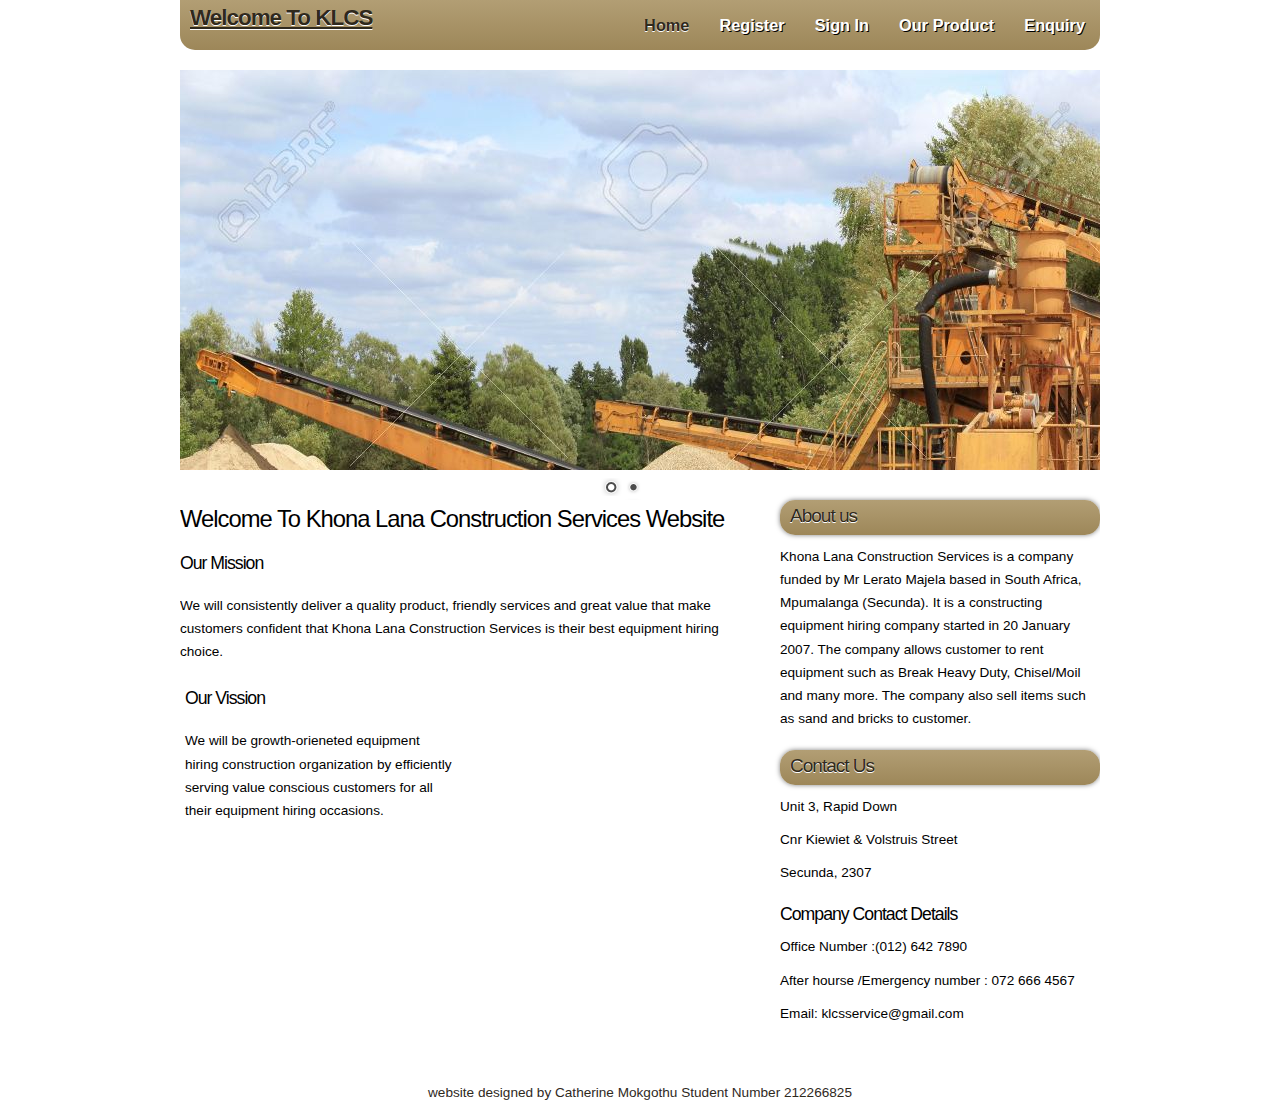
<file: web/index.html>
<!DOCTYPE html PUBLIC "-//W3C//DTD XHTML 1.1//EN" "http://www.w3.org/TR/xhtml11/DTD/xhtml11.dtd">
<html xmlns="http://www.w3.org/1999/xhtml" xml:lang="en">

<head>
  <title>Home page</title>
  <meta name="description" content="catherine website" />
  <meta name="keywords" content="enter your keywords here" />
  <meta http-equiv="content-type" content="text/html; charset=utf-8" />
  <link rel="stylesheet" type="text/css" href="css/style.css" />
  <script type="text/javascript" src="js/jquery.min.js"></script>
  <script type="text/javascript" src="js/jquery.easing.min.js"></script>
  <script type="text/javascript" src="js/jquery.nivo.slider.pack.js"></script>
  <script type="text/javascript">
    $(window).load(function() {
        $('#slider').nivoSlider();
    });
  </script> 
</head>

<body>
  <div id="main">
	<div id="menubar">
	  <div id="welcome">
	    <h2><a href="#">Welcome To KLCS</a></h2>
	  </div><!--close welcome-->
      <div id="menu_items">
	 
	<nav>
	    <ul id="menu">
			<li class="current"><a href="index.html">Home</a></li>
			<li><a href="register.html">Register</a></li>
			<li><a href="login.html">Sign In</a></li>
			<li><a href="viewProduct.html">Our Product</a></li>
			<li><a href="enquiry.html">Enquiry</a></li>
        </ul>
		</nav>
      </div><!--close menu-->
    </div><!--close menubar-->	
    
	<div id="site_content">		

	  <div id="banner_image">
	    <div id="slider-wrapper">        
          <div id="slider" class="nivoSlider">
            <img src="images/home_1.jpg" width="920" height="400" alt="" />
            <img src="images/home_2.jpg" width="920" height="400" alt="" />
		  </div><!--close slider-->
		</div><!--close slider_wrapper-->
	  </div><!--close banner_image-->	

	  <div class="sidebar_container">       
		<div class="sidebar">
          <div class="sidebar_item">
            <h2>About us</h2>
            <p>Khona Lana Construction Services is a company funded by Mr Lerato Majela based in South Africa, Mpumalanga (Secunda).
			   It is a constructing equipment hiring company started in 20 January 2007. The company allows customer to rent equipment such as Break Heavy Duty, Chisel/Moil and many more.
			   The company also sell items such as sand and bricks to customer.
			
			</p>
          </div><!--close sidebar_item--> 
        </div><!--close sidebar-->  
   		
		<div class="sidebar">
          <div class="sidebar_item">
            <h2>Contact Us</h2>
            <p>Unit 3, Rapid Down</p>
			<p>Cnr Kiewiet & Volstruis Street</p>
			<p>Secunda, 2307</p>   
		  </div><!--close sidebar_item--> 
        </div><!--close sidebar-->
		<div class="sidebar">
          <div class="sidebar_item">
            <h3>Company Contact Details</h3>
            <p>Office Number :(012) 642 7890</p> 
			<p>After hourse /Emergency number : 072 666 4567</p>
			<p>Email: klcsservice@gmail.com</p> 
			 
		  </div><!--close sidebar_item--> 
        </div><!--close sidebar-->  		
      </div><!--close sidebar_container-->		  
	 
	  <div id="content">
        <div class="content_item">
		  <h1>Welcome To Khona Lana Construction Services Website</h1> 
		  <p><h3>Our Mission</h3> </p>
	      <p>We will consistently deliver a quality product, friendly services and great value that make customers confident that Khona Lana Construction Services is their best equipment hiring choice.</p>	  
		  
		  <div class="content_container">
			<p><h3>Our Vission</h3> </p>
		    <p>We will be growth-orieneted equipment hiring construction organization by efficiently serving value conscious customers for all their equipment hiring occasions.</p>
		  </div><!--close content_container-->
		  		  
		</div><!--close content_item-->
      </div><!--close content-->   
	
	  
        
	</div><!--close site_content--> 
  
  </div><!--close main-->
  
  <div id="footer">
		website designed by Catherine Mokgothu Student Number 212266825
  </div><!--close footer-->  
  
</body>
</html>
</file>
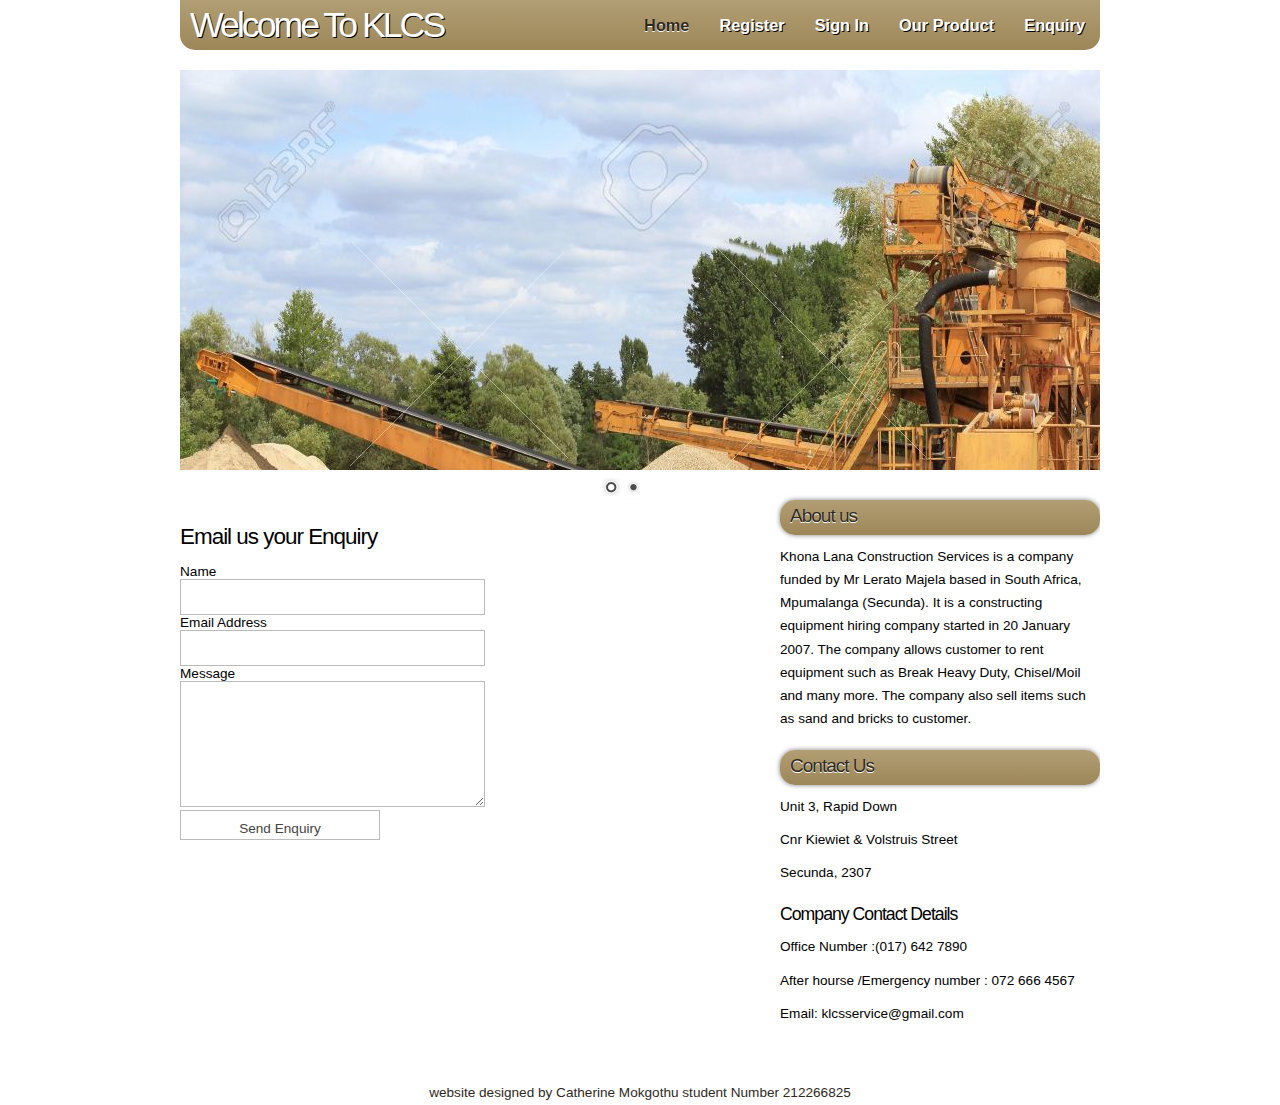
<file: web/enquiry.html>
<!DOCTYPE html PUBLIC "-//W3C//DTD XHTML 1.1//EN" "http://www.w3.org/TR/xhtml11/DTD/xhtml11.dtd">
<html xmlns="http://www.w3.org/1999/xhtml" xml:lang="en">

<head>
  <title>Enquiry page</title>
  <meta name="description" content="catherine website" />
  <meta name="keywords" content="enter your keywords here" />
  <meta http-equiv="content-type" content="text/html; charset=utf-8" />
  <link rel="stylesheet" type="text/css" href="css/style.css" />
  <script type="text/javascript" src="js/jquery.min.js"></script>
  <script type="text/javascript" src="js/jquery.easing.min.js"></script>
  <script type="text/javascript" src="js/jquery.nivo.slider.pack.js"></script>
  <script type="text/javascript">
    $(window).load(function() {
        $('#slider').nivoSlider();
    });
  </script> 
</head>

<body>
  <div id="main">
	<div id="menubar">
	  <div id="welcome">
			<h1><a href="#">Welcome To KLCS</a></h1>
	  </div><!--close welcome-->
      <div id="menu_items">
	    <ul id="menu">
          <li class="current"><a href="index.html">Home</a></li>
			<li><a href="register.html">Register</a></li>
			<li><a href="login.html">Sign In</a></li>
			<li><a href="viewProduct.html">Our Product</a></li>
			<li><a href="enquiry.html">Enquiry</a></li>
        </ul>
      </div><!--close menu-->
    </div><!--close menubar-->	
    
	<div id="site_content">		

	  <div id="banner_image">
	    <div id="slider-wrapper">        
          <div id="slider" class="nivoSlider">
            <img src="images/home_1.jpg" width="920" height="400" alt="" />
            <img src="images/home_2.jpg" width="920" height="400" alt="" />
		  </div><!--close slider-->
		</div><!--close slider_wrapper-->
	  </div><!--close banner_image-->	

	  <div class="sidebar_container">       
		<div class="sidebar">
          <div class="sidebar_item">
            <h2>About us</h2>
            <p>Khona Lana Construction Services is a company funded by Mr Lerato Majela based in South Africa, Mpumalanga (Secunda).
			   It is a constructing equipment hiring company started in 20 January 2007. The company allows customer to rent equipment such as Break Heavy Duty, Chisel/Moil and many more.
			   The company also sell items such as sand and bricks to customer.
			
			</p>
          </div><!--close sidebar_item--> 
        </div><!--close sidebar-->     		
		<div class="sidebar">
          <div class="sidebar_item">
            <h2>Contact Us</h2>
            <p>Unit 3, Rapid Down</p>
			<p>Cnr Kiewiet & Volstruis Street</p>
			<p>Secunda, 2307</p>   
		  </div><!--close sidebar_item--> 
        </div><!--close sidebar-->
		<div class="sidebar">
          <div class="sidebar_item">
            <h3>Company Contact Details</h3>
            <p>Office Number :(017) 642 7890</p> 
			<p>After hourse /Emergency number : 072 666 4567</p>
			<p>Email: klcsservice@gmail.com</p> 
			 
		  </div><!--close sidebar_item--> 
        </div><!--close sidebar-->  		
      </div><!--close sidebar_container-->		  
	 
 
	<div id="content">
        <div class="content_item">
		  <div class="form_settings">
            <p><h2> Email us your Enquiry</h2></p>
	
			<form  action="person.do" method="post">
				
				<label>Name</label></br>
				<input type="text" name="myname"  id="myname" required/></br>
				
				<label>Email Address</label></br>
				<input type="email" name="myemail" id="myemail" required /></br>
				<label>Message</label></br>
				<textarea  rows="8" cols="50" name="mymessage" maxlength="400" required></textarea></br>
				
				<p><input type="submit" name="submit1" id="submit1" value="Send Enquiry" /></p>
			</form>
	
          </div><!--close form_settings-->
		</div><!--close content_item-->
    </div><!--close content-->   
	  
        
	</div><!--close site_content--> 
  
  </div><!--close main-->
  
  <div id="footer">
		website designed by Catherine Mokgothu student Number 212266825
  </div><!--close footer-->  
  
</body>
</html>
</file>
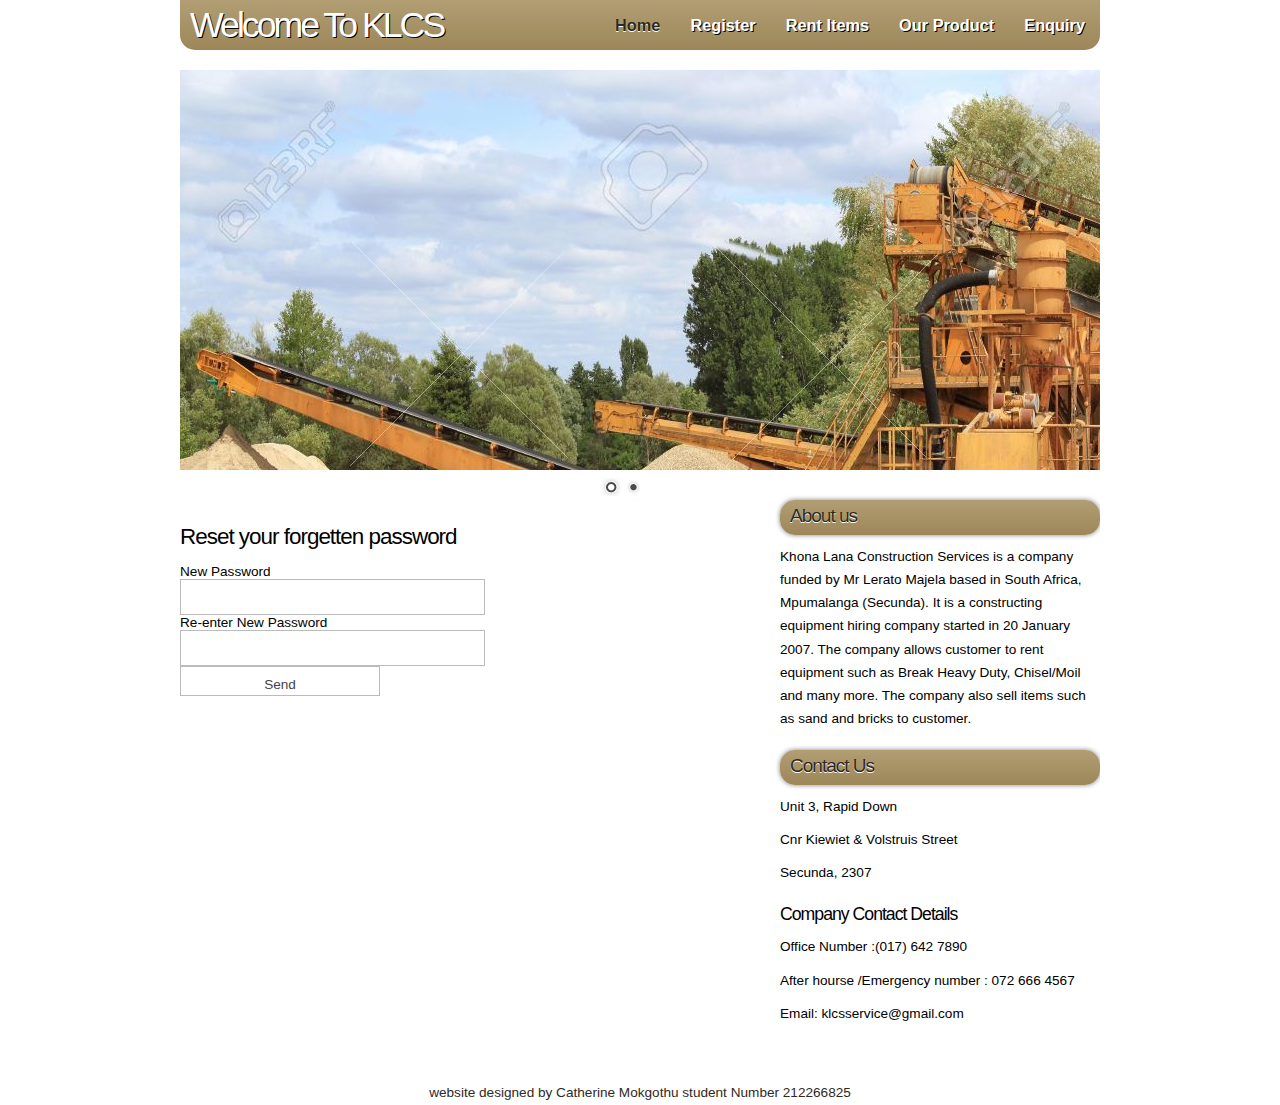
<file: web/forgottenPassword.html>
<!DOCTYPE html PUBLIC "-//W3C//DTD XHTML 1.1//EN" "http://www.w3.org/TR/xhtml11/DTD/xhtml11.dtd">
<html xmlns="http://www.w3.org/1999/xhtml" xml:lang="en">

<head>
  <title>Forgotten page</title>
  <meta name="description" content="catherine website" />
  <meta name="keywords" content="enter your keywords here" />
  <meta http-equiv="content-type" content="text/html; charset=utf-8" />
  <link rel="stylesheet" type="text/css" href="css/style.css" />
  <script type="text/javascript" src="js/jquery.min.js"></script>
  <script type="text/javascript" src="js/jquery.easing.min.js"></script>
  <script type="text/javascript" src="js/jquery.nivo.slider.pack.js"></script>
  <script type="text/javascript">
    $(window).load(function() {
        $('#slider').nivoSlider();
    });
  </script> 
</head>

<body>
  <div id="main">
	<div id="menubar">
	  <div id="welcome">
	    <h1><a href="#">Welcome To KLCS</a></h1>
	  </div><!--close welcome-->
      <div id="menu_items">
	    <ul id="menu">
          <li class="current"><a href="index.html">Home</a></li>
          <li><a href="register.html">Register</a></li>
		  <li><a href="adminiLogin.html">Rent Items</a></li>
		  <li><a href="adminiLogin.html">Our Product</a></li>
          <li><a href="contact.html">Enquiry</a></li>
        </ul>
      </div><!--close menu-->
    </div><!--close menubar-->	
    
	<div id="site_content">		

	  <div id="banner_image">
	    <div id="slider-wrapper">        
          <div id="slider" class="nivoSlider">
            <img src="images/home_1.jpg" width="920" height="400" alt="" />
            <img src="images/home_2.jpg" width="920" height="400" alt="" />
		  </div><!--close slider-->
		</div><!--close slider_wrapper-->
	  </div><!--close banner_image-->	

	  <div class="sidebar_container">       
		<div class="sidebar">
          <div class="sidebar_item">
            <h2>About us</h2>
            <p>Khona Lana Construction Services is a company funded by Mr Lerato Majela based in South Africa, Mpumalanga (Secunda).
			   It is a constructing equipment hiring company started in 20 January 2007. The company allows customer to rent equipment such as Break Heavy Duty, Chisel/Moil and many more.
			   The company also sell items such as sand and bricks to customer.
			
			</p>
          </div><!--close sidebar_item--> 
        </div><!--close sidebar-->     		
		<div class="sidebar">
          <div class="sidebar_item">
            <h2>Contact Us</h2>
            <p>Unit 3, Rapid Down</p>
			<p>Cnr Kiewiet & Volstruis Street</p>
			<p>Secunda, 2307</p>   
		  </div><!--close sidebar_item--> 
        </div><!--close sidebar-->
		<div class="sidebar">
          <div class="sidebar_item">
            <h3>Company Contact Details</h3>
            <p>Office Number :(017) 642 7890</p> 
			<p>After hourse /Emergency number : 072 666 4567</p>
			<p>Email: klcsservice@gmail.com</p> 
			 
		  </div><!--close sidebar_item--> 
        </div><!--close sidebar-->  		
      </div><!--close sidebar_container-->		  
	 
 
	<div id="content">
        <div class="content_item">
		  <div class="form_settings">
            <p><h2> Reset your forgetten password</h2></p>
			
			<label>New Password</label></br>
			<input type="text" name="new_password"  id="new_password" required/></br>
			<label>Re-enter New Password</label></br>
			<input type="text" name="confirm_password" id="confirm_password" required/></br>
			
			<p><input type="submit" name="contact_submitted" value="Send" /></p></br>
	
          </div><!--close form_settings-->
		</div><!--close content_item-->
    </div><!--close content-->   
	  
        
	</div><!--close site_content--> 
  
  </div><!--close main-->
  
  <div id="footer">
		website designed by Catherine Mokgothu student Number 212266825
  </div><!--close footer-->  
  
</body>
</html>
</file>
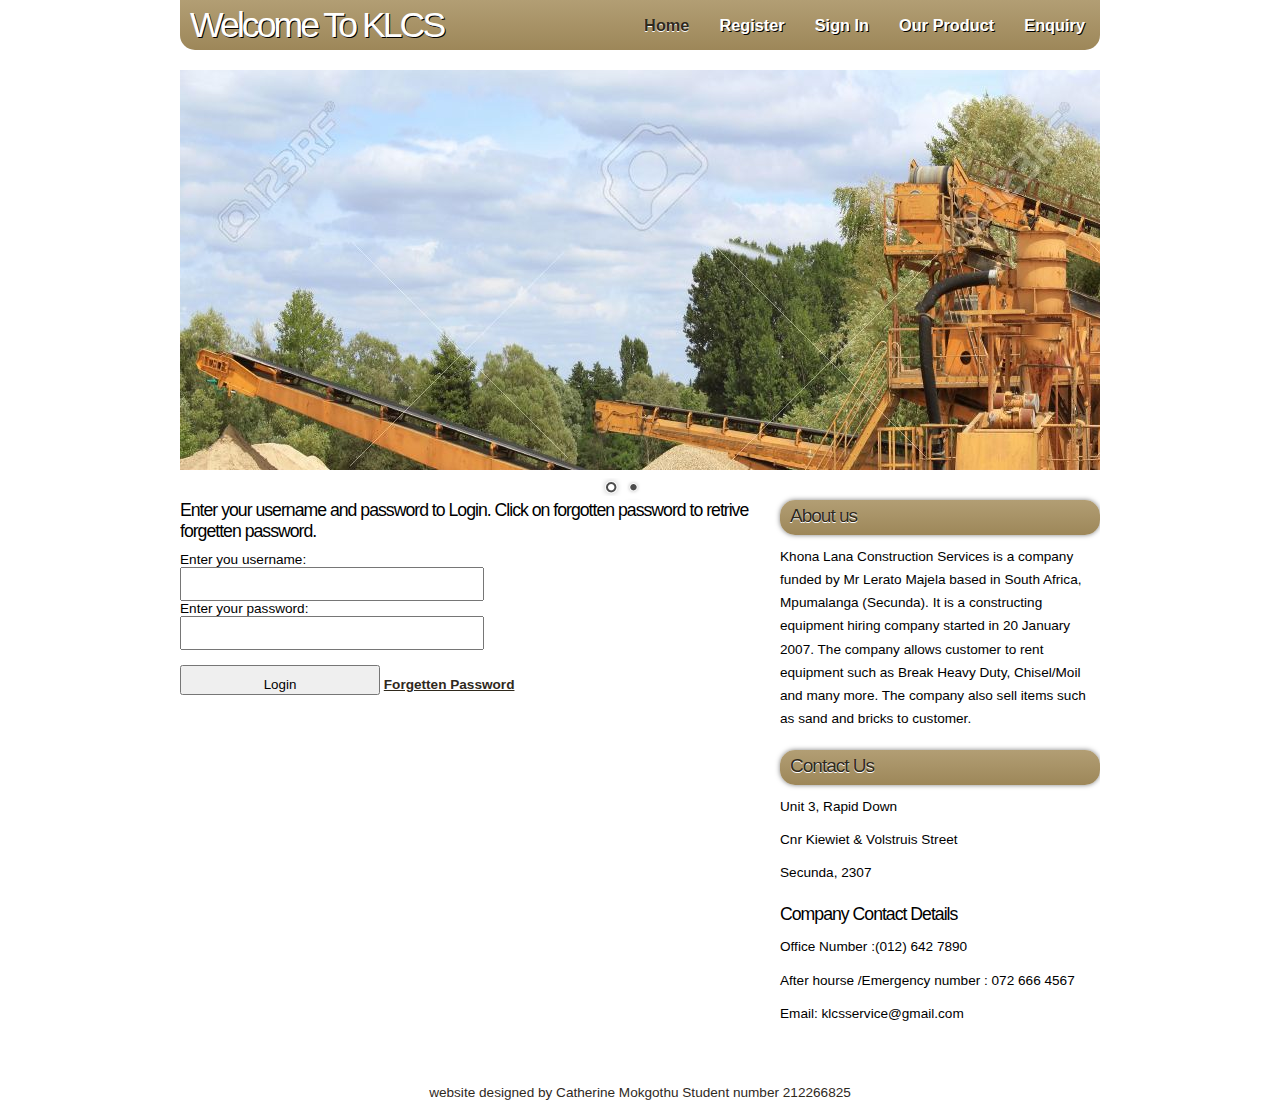
<file: web/login.html>
<!DOCTYPE html PUBLIC "-//W3C//DTD XHTML 1.1//EN" "http://www.w3.org/TR/xhtml11/DTD/xhtml11.dtd">
<html xmlns="http://www.w3.org/1999/xhtml" xml:lang="en">

<head>
  <title>Login page</title>
  <meta name="description" content="catherine website" />
  <meta name="keywords" content="enter your keywords here" />
  <meta http-equiv="content-type" content="text/html; charset=utf-8" />
  <link rel="stylesheet" type="text/css" href="css/style.css" />
  <script type="text/javascript" src="js/jquery.min.js"></script>
  <script type="text/javascript" src="js/jquery.easing.min.js"></script>
  <script type="text/javascript" src="js/jquery.nivo.slider.pack.js"></script>
  <script type="text/javascript">
    $(window).load(function() {
        $('#slider').nivoSlider();
    });
  </script> 
</head>

<body>
  <div id="main">
	<div id="menubar">
	  <div id="welcome">
	    <h1><a href="#">Welcome To KLCS</a></h1>
	  </div><!--close welcome-->
      <div id="menu_items">
	    <ul id="menu">
         <li class="current"><a href="index.html">Home</a></li>
			<li><a href="register.html">Register</a></li>
			<li><a href="login.html">Sign In</a></li>
			<li><a href="viewProduct.html">Our Product</a></li>
			<li><a href="enquiry.html">Enquiry</a></li>
        </ul>
      </div><!--close menu-->
    </div><!--close menubar-->	
    
	<div id="site_content">		

	  <div id="banner_image">
	    <div id="slider-wrapper">        
          <div id="slider" class="nivoSlider">
            <img src="images/home_1.jpg" width="920" height="400" alt="" />
            <img src="images/home_2.jpg" width="920" height="400" alt="" />
		  </div><!--close slider-->
		</div><!--close slider_wrapper-->
	  </div><!--close banner_image-->	

	  <div class="sidebar_container">       
		<div class="sidebar">
          <div class="sidebar_item">
            <h2>About us</h2>
            <p>Khona Lana Construction Services is a company funded by Mr Lerato Majela based in South Africa, Mpumalanga (Secunda).
			   It is a constructing equipment hiring company started in 20 January 2007. The company allows customer to rent equipment such as Break Heavy Duty, Chisel/Moil and many more.
			   The company also sell items such as sand and bricks to customer.
			
			</p>
          </div><!--close sidebar_item--> 
        </div><!--close sidebar-->     		
		<div class="sidebar">
          <div class="sidebar_item">
            <h2>Contact Us</h2>
            <p>Unit 3, Rapid Down</p>
			<p>Cnr Kiewiet & Volstruis Street</p>
			<p>Secunda, 2307</p>   
		  </div><!--close sidebar_item--> 
        </div><!--close sidebar-->
		<div class="sidebar">
          <div class="sidebar_item">
            <h3>Company Contact Details</h3>
            <p>Office Number :(012) 642 7890</p> 
			<p>After hourse /Emergency number : 072 666 4567</p>
			<p>Email: klcsservice@gmail.com</p> 
			 
		  </div><!--close sidebar_item--> 
        </div><!--close sidebar-->  		
      </div><!--close sidebar_container-->		  

	
	  
       <div class="container">
            <div class="column6">
				<h3>Enter your username and password to Login. Click on forgotten password to retrive forgetten password.</h3>
				<form name="form3" action="login.do" method="post">
					
					<label>Enter you username:</label><br/>
					<input type="email" name="username" id="username" required /></br>
					<label>Enter your password:</label><br/>
					<input type="password" name="password" id="password" required pattern="[0-9-a-zA-Z]{8}" title="Your password should be 8 letters mixed with numbers"/></br></br>
					
					<p><input  type="submit" name="login_submitted" value="Login" /> <a href="forgottenPassword.html" >Forgetten Password</a></br></p>
				
				</form>
            </div>
        </div>
	   
	</div><!--close site_content--> 
  
  </div><!--close main-->
  
  <div id="footer">
		website designed by Catherine Mokgothu Student number 212266825
  </div><!--close footer-->  
  
</body>
</html>
</file>
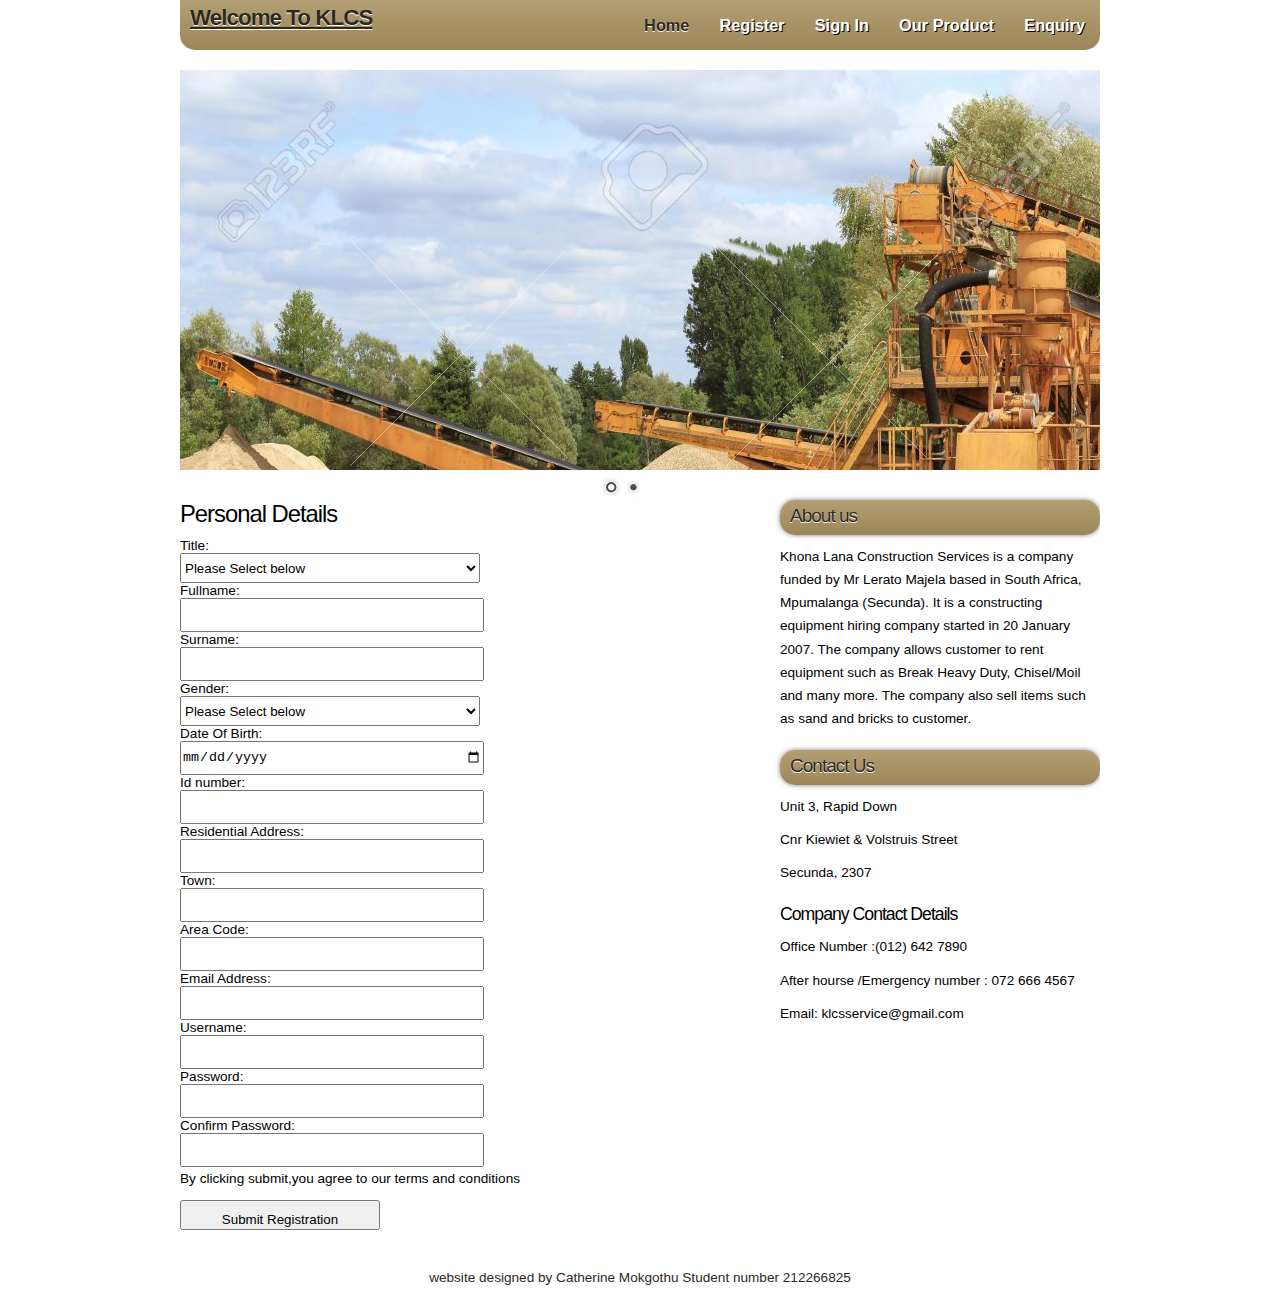
<file: web/register.html>
<!DOCTYPE html PUBLIC "-//W3C//DTD XHTML 1.1//EN" "http://www.w3.org/TR/xhtml11/DTD/xhtml11.dtd">
<html xmlns="http://www.w3.org/1999/xhtml" xml:lang="en">

<head>
  <title>Registration page</title>
  <meta name="description" content="catherine website" />
  <meta name="keywords" content="enter your keywords here" />
  <meta http-equiv="content-type" content="text/html; charset=utf-8" />
  <link rel="stylesheet" type="text/css" href="css/style.css" />
  <script type="text/javascript" src="js/jquery.min.js"></script>
  <script type="text/javascript" src="js/jquery.easing.min.js"></script>
  <script type="text/javascript" src="js/jquery.nivo.slider.pack.js"></script>
  <script type="text/javascript">
    $(window).load(function() {
        $('#slider').nivoSlider();
    });
  </script> 
</head>

<body>
  <div id="main">
	<div id="menubar">
	  <div id="welcome">
	    <h2><a href="#">Welcome To KLCS</a></h2>
	  </div><!--close welcome-->
      <div id="menu_items">
	    <ul id="menu">
          <li class="current"><a href="index.html">Home</a></li>
			<li><a href="register.html">Register</a></li>
			<li><a href="login.html">Sign In</a></li>
			<li><a href="viewProduct.html">Our Product</a></li>
			<li><a href="enquiry.html">Enquiry</a></li>
        </ul>
      </div><!--close menu-->
    </div><!--close menubar-->	
    
	<div id="site_content">		

	  <div id="banner_image">
	    <div id="slider-wrapper">        
          <div id="slider" class="nivoSlider">
            <img src="images/home_1.jpg" width="920" height="400" alt="" />
            <img src="images/home_2.jpg" width="920" height="400" alt="" />
		  </div><!--close slider-->
		</div><!--close slider_wrapper-->
	  </div><!--close banner_image-->	

	  <div class="sidebar_container">       
		<div class="sidebar">
          <div class="sidebar_item">
            <h2>About us</h2>
            <p>Khona Lana Construction Services is a company funded by Mr Lerato Majela based in South Africa, Mpumalanga (Secunda).
			   It is a constructing equipment hiring company started in 20 January 2007. The company allows customer to rent equipment such as Break Heavy Duty, Chisel/Moil and many more.
			   The company also sell items such as sand and bricks to customer.
			
			</p>
          </div><!--close sidebar_item--> 
        </div><!--close sidebar-->     		
		<div class="sidebar">
          <div class="sidebar_item">
            <h2>Contact Us</h2>
            <p>Unit 3, Rapid Down</p>
			<p>Cnr Kiewiet & Volstruis Street</p>
			<p>Secunda, 2307</p>   
		  </div><!--close sidebar_item--> 
        </div><!--close sidebar-->
		<div class="sidebar">
          <div class="sidebar_item">
            <h3>Company Contact Details</h3>
            <p>Office Number :(012) 642 7890</p> 
			<p>After hourse /Emergency number : 072 666 4567</p>
			<p>Email: klcsservice@gmail.com</p> 
			 
		  </div><!--close sidebar_item--> 
        </div><!--close sidebar-->  		
      </div><!--close sidebar_container-->		  

	
	  
       <div class="container">
            <div class="column6">
				<form action="person.do" method="post">
					<h1>Personal Details</h1>
						<label>Title:</label><br/>
						<select name="title" id="title" required>
							<option value="None select">Please Select below</option>
							<option value="Mr">Mr</option>
							<option value="Mrs">Mrs</option>
							<option value="Dr">Dr</option>
							<option value="Prof">Prof</option>
						</select><br/>
						<label>Fullname:</label><br/>
						<input type="text" name="name" required><br/>
						<label>Surname:</label><br/>
						<input type="text" name="surname" required><br/>
						<label>Gender:</label><br/>
						    <select name="gender" id="gender" required>
							<option value="None select">Please Select below</option>
							<option value="Female">Female</option>
							<option value="Male">Male</option>
							</select><br/>
					    <label>Date Of Birth:</label><br/>
						<input type="date" name="dateOfBirth" id="date" required/>
						<script>
                          (
                            function()
                            {
                              var elem = document.createElement('input');
                              elem.setAttribute('type', 'date');
                              if (elem.type === 'text')
                               {
                               $('#date').datepicker();
                                }
                           };
						</script><br/> 
											
					 <label>Id number:</label><br/>
				     <input type="number" name="idNo" id="idNo" required /><br/>
					 <label>Residential Address:</label><br/>
					 <input type="text" name="residentialAddress" id="residentialAddress" required/><br/>
					 <label>Town:</label><br/>
					 <input type="text" name="town" id="town" required/><br/>
					 <label>Area Code:</label><br/>
					 <input type="text" name="areaCode" id="areaCode" required/><br/>
					 <label>Email Address:</label><br/>
					 <input type="email" name="emailAddress" id="emailAddress" required/><br/>
					 <label>Username:</label><br/>
					 <input type="email" name="username" id="username" required /><br/>
					 <label>Password:</label><br/>
					 <input type="password" name="password" id="password" required pattern="[0-9-a-zA-Z]{8}" title="Your password should be 8 letters mixed with numbers"/><br/>
					 <label>Confirm Password:</label><br/>
					 <input type="password" name="confirmPassword" id="confirmPassword" required/><br/>
					
					<p>By clicking submit,you agree to our terms and conditions</p>
                    <input type="submit" name="submit1" id="submit1" value="Submit Registration"/>
                </form>
            </div>
        </div>
	   
	</div><!--close site_content--> 
  
  </div><!--close main-->
  
  <div id="footer">
		website designed by Catherine Mokgothu Student number 212266825
  </div><!--close footer-->  
  
</body>
</html>
</file>
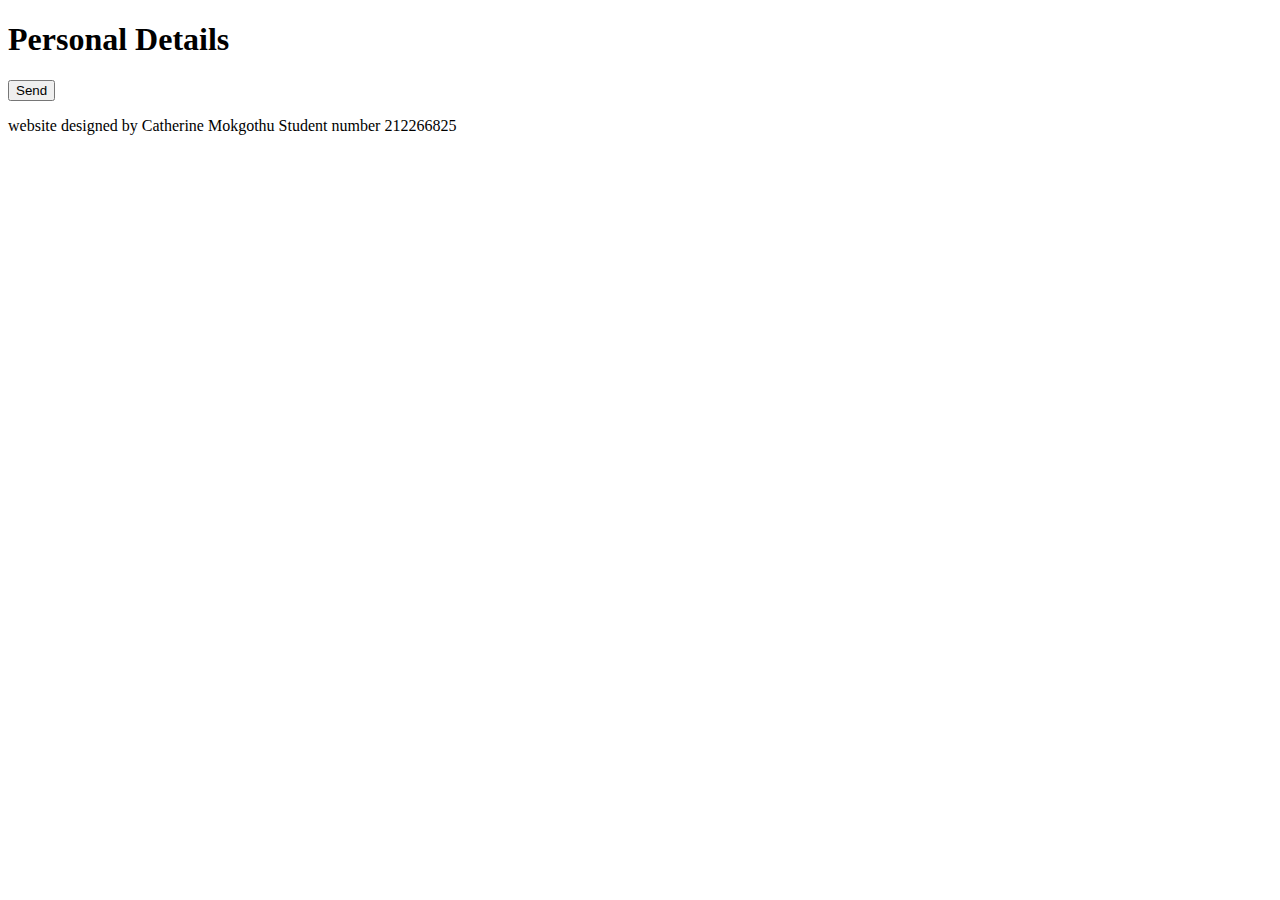
<file: web/top.html>
<!DOCTYPE html PUBLIC "-//W3C//DTD XHTML 1.1//EN" "http://www.w3.org/TR/xhtml11/DTD/xhtml11.dtd">
<html xmlns="http://www.w3.org/1999/xhtml" xml:lang="en">

<head>
  <title>Registration page</title>
  
</head>

<body>
  	  

	
	  
       
				<form action="person.do" method="post">
					<h1>Personal Details</h1>
						<p><input type="submit" name="submission" id="submission" value="Send" /></p>
                </form>
         
	   
	
  
  <div id="footer">
		website designed by Catherine Mokgothu Student number 212266825
  </div><!--close footer-->  
  
</body>
</html>
</file>
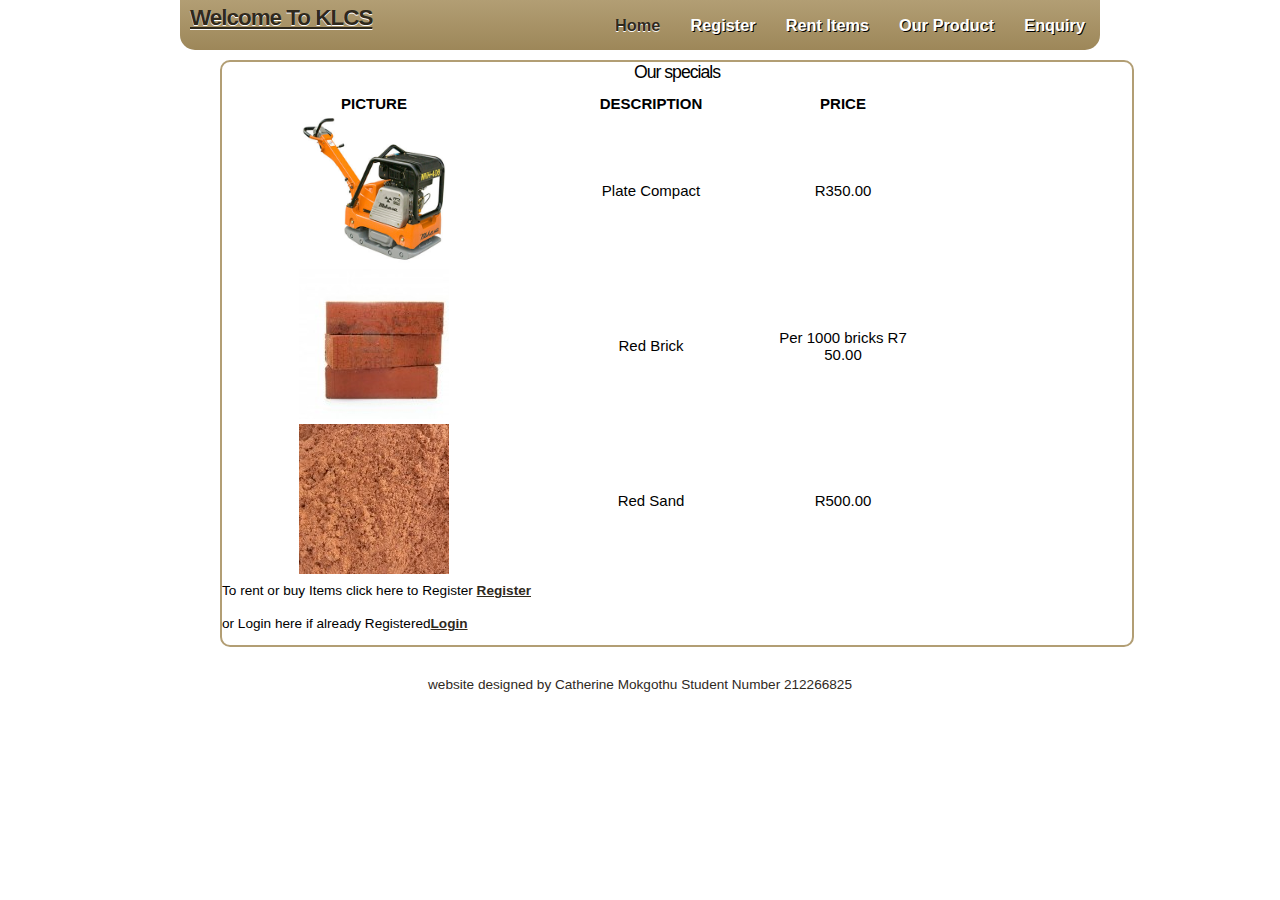
<file: web/viewProduct.html>
<!DOCTYPE html PUBLIC "-//W3C//DTD XHTML 1.1//EN" "http://www.w3.org/TR/xhtml11/DTD/xhtml11.dtd">
<html xmlns="http://www.w3.org/1999/xhtml" xml:lang="en">

<head>
  <title>View Product page</title>
  <meta name="description" content="catherine website" />
  <meta name="keywords" content="enter your keywords here" />
  <meta http-equiv="content-type" content="text/html; charset=utf-8" />
  <link rel="stylesheet" type="text/css" href="css/style.css" />
  <script type="text/javascript" src="js/jquery.min.js"></script>
  <script type="text/javascript" src="js/jquery.easing.min.js"></script>
  <script type="text/javascript" src="js/jquery.nivo.slider.pack.js"></script>
  <script type="text/javascript">
    $(window).load(function() {
        $('#slider').nivoSlider();
    });
  </script> 
</head>

<body>
  <div id="main">
	<div id="menubar">
	  <div id="welcome">
	    <h2><a href="#">Welcome To KLCS</a></h2>
	  </div><!--close welcome-->
      <div id="menu_items">
	 
	<nav>
	    <ul id="menu">
			<li class="current"><a href="index.html">Home</a></li>
			<li><a href="register.html">Register</a></li>
			<li><a href="login.html">Rent Items</a></li>
			<li><a href="">Our Product</a></li>
			<li><a href="enquiry.html">Enquiry</a></li>
        </ul>
		</nav>
      </div><!--close menu-->
    </div><!--close menubar-->	
	
	    
		<article>
			<h3 align="center">Our specials</h3>
			<form name="form3"action="item.do" method="post">
				<table class="fixed" align="center">
		
                        <col width="300px" />
                        <col width="250px" />
                        <col width="130px" />
                        <col width="130px" />
                        <col width="130px" />
					<tr>
						<td><center><strong>PICTURE</strong></center></td>
						<td><center><strong>DESCRIPTION</strong></center></td>
						<td><center><strong>PRICE</strong></center></td>
					</tr>
					
					<tr>
						<td><center><img src="images/plate_compact.jpg" height="150" width="150"></center></td>
						<td><center>Plate Compact</center></td>
						<td><center>R350.00</center></td>
					</tr>
					
					<tr>
						<td><center><img src="images/red_bricks.jpg" height="150" width="150"></center></td>
						<td><center>Red Brick</center></td>
						<td><center>Per 1000 bricks R750.00</center></td>
					</tr>
					
					<tr>
						<td><center><img src="images/red_sand.jpg" height="150" width="150"></center></td>
						<td><center>Red Sand</center></td>
						<td><center>R500.00</center></td>
					</tr>
					
				</table>
				<p>To rent or buy Items click here to Register <a href="register.html">Register</a></p>
				<p>or Login here if already Registered<a href="login.html">Login</a></p>
			</form>
		</article>
	
	
  
	
  <div id="footer">
		website designed by Catherine Mokgothu Student Number 212266825
  </div><!--close footer--> 
  
 
  
</body>
</html>
</file>
<file: web/css/style.css>
html
{ height: 100%;}

*
{ margin: 0;
  padding: 0;}

body
{ font: normal 85% Arial, Helvetica, sans-serif;
  background: #1d1d1d url(../images/background.jpg) repeat;
  color: #000;
}

p
{ padding: 0 0 10px 0;
  line-height: 1.7em;
  text-shadow: 0px 1px 0px #FFF;
  font-size: 100% }

img
{ border: 0;}

h1, h2, h3, h4, h5, h6 
{ font: normal 175% Arial, Helvetica, sans-serif;
  color: #000;
  text-shadow: 0px 1px 0px #FFF;
  letter-spacing: -1px;
  margin: 0 0 10px 0;}

h2
{ font: normal 165% Arial, Helvetica, sans-serif;}

h3
{ font: normal 130% Arial, Helvetica, sans-serif;
}

h4, h5, h6
{ margin: 0;
  padding: 0 0 0px 0;
  font: normal 150% Arial, Helvetica, sans-serif;
  line-height: 1.5em;}

h5, h6
{ font: normal 95% Arial, Helvetica, sans-serif;
  color: #888;
  padding-bottom: 15px;}

a
{ color: #2F291D;
  text-shadow: 0px 1px 0px #FFF;
  font-weight: bold;
  background: transparent;
  outline: none;
  text-decoration: underline;}

a:hover
{ text-decoration: none;}

ul
{ margin: 2px 0 22px 30px;
  line-height: 1.7em;
  font-style: normal;
  font-size: 100%;}

ol
{ margin: 8px 0 22px 20px;}

ol li
{ margin: 0 0 11px 0;}

#main, #header, #banner, #menubar, #site_content, #footer, #content_beige
{ margin-left: auto; 
  margin-right: auto;}

#main
{ background: transparent;}

#menubar
{ width: 920px;
  height: 50px;
  background: #B29E74;
  background: -moz-linear-gradient(#B29E74, #9D8759);
  background: -o-linear-gradient(#B29E74, #9D8759);
  background: -webkit-linear-gradient(#B29E74, #9D8759);
  border-radius: 0px 0px 15px 15px;
  -moz-border-radius: 0px 0px 15px 15px;
  -webkit-border: 0px 0px 15px 15px;} 
  
#welcome
{ width: 350px;
  float: left;
  height: 45px;
  padding: 5px 0 0 10px;
  margin: 0 auto;
  background: transparent;}  
   
#welcome h1 a
{ font: normal 150% Arial, Helvetica, sans-serif;
  letter-spacing: -3px;
  color: #FFF;
  text-decoration: none;
  text-shadow: 1px 1px #000;}
  
#menu_items
{ float: right;
  width: 560px;}
  
ul#menu
{ margin:0;
  float: right;}

ul#menu li
{ padding: 0 0 0 0px;
  list-style: none;
  margin: 2px 0 0 0;
  display: inline;
  background: transparent;}

ul#menu li a
{ float: left;
  font: bold 120% Arial, Helvetica, sans-serif;
  text-align: center;
  color: #FFF;
  text-decoration: none;
  height: 24px;
  text-shadow: 1px 1px #000;
  padding: 16px 15px 10px 15px;
  background: transparent; } 
  
ul#menu li.current a, ul#menu li:hover a
{ color: #2F291D;
  text-shadow: 0px 1px 0px #FFF;}

#site_content
{ width: 920px;
  overflow: hidden;
  margin: 0 auto;
  padding-bottom: 20px;} 

.sidebar_container
{ float: right;
  width: 320px;
  padding: 0;}

.sidebar
{ float: left;
  width: 320px;
  margin-bottom: 10px;}

.sidebar_item
{ font: normal 100% Arial, Helvetica, sans-serif;
  width: 320px;}

.sidebar h2
{ padding: 5px 0 0 10px;
  font: normal 140% Arial, Helvetica, sans-serif;
  height: 30px;
  color: #2F291D;
  text-shadow: 0px 1px 0px #FFF;
  background: #B29E74;
  background: -moz-linear-gradient(#B29E74, #9D8759);
  background: -o-linear-gradient(#B29E74, #9D8759);
  background: -webkit-linear-gradient(#B29E74, #9D8759);
  border-radius: 15px 15px 15px 15px;
  -moz-border-radius: 15px 15px 15px 15px;
  -webkit-border: 15px 15px 15px 15px;
  -webkit-box-shadow: rgba(0, 0, 0, 0.5) 0px 0px 5px;
  -moz-box-shadow: rgba(0, 0, 0, 0.5) 0px 0px 5px;
  box-shadow: rgba(0, 0, 0, 0.5) 0px 0px 5px;}  

#content
{ width: 580px;
  margin-bottom: 20px;
  padding-top: 5px;
  float: left;}

.content_item
{ width: 580px;
  margin-bottom: 20px;}
  
.content_container
{ width: 270px;
  padding: 5px;
  margin-right: 10px;
  float: left;}
  
#content_beige
 { width: 920px;
  height: 160px;
  float: left;
  text-align: center; } 
  
#content_beige p
 { color: #FFF;}  

#content_beige h4
{ color: #2F291D;
  text-shadow: 0px 1px 0px #FFF;}
  
.content_beige_container_box
{ width: 285px;
  padding: 10px 5px 15px 5px;
  text-align: center;
  margin: 20px 20px 10px 0;
  float: left;
  background: #B29E74;
  background: -moz-linear-gradient(#B29E74, #9D8759);
  background: -o-linear-gradient(#B29E74, #9D8759);
  background: -webkit-linear-gradient(#B29E74, #9D8759);
  border-radius: 15px 15px 15px 15px;
  -moz-border-radius: 15px 15px 15px 15px;
  -webkit-border: 15px 15px 15px 15px;}

.content_beige_container_boxl
{ width: 280px;
  padding: 10px 5px 15px 5px;
  text-align: center;
  margin: 20px 0 10px 0;
  float: left;
  background: #B29E74;
  background: -moz-linear-gradient(#B29E74, #9D8759);
  background: -o-linear-gradient(#B29E74, #9D8759);
  background: -webkit-linear-gradient(#B29E74, #9D8759);
  border-radius: 15px 15px 15px 15px;
  -moz-border-radius: 15px 15px 15px 15px;
  -webkit-border: 15px 15px 15px 15px;}
  
#footer
{ width: 960px;
  height: 20px;
  padding-top: 20px;
  text-align: center; 
  background: transparent;
  color: #2F291D;
  text-shadow: 0px 1px 0px #FFF;}

#footer a, #footer a:hover
{ color: #2F291D;
  text-shadow: 0px 1px 0px #FFF;
  text-decoration: none;
  padding-bottom: 20px;}

#footer a:hover
{ text-decoration: underline;}
  
 .readmore
{ font: bold 110% Arial, Helvetica, sans-serif;
  height: 15px;
  margin-left: 95px;
  width: 90px;
  padding: 5px 5px 10px 7px;
  color: #2F291D;
  text-shadow: 0px 1px 0px #FFF;
  background: #fff;
  background: -moz-linear-gradient(#fff, #ccc);
  background: -o-linear-gradient(#fff, #ccc);
  background: -webkit-linear-gradient(#fff, #ccc);
  border-radius: 15px 15px 15px 15px;
  -moz-border-radius: 15px 15px 15px 15px;
  -webkit-border: 15px 15px 15px 15px;
  -webkit-box-shadow: rgba(0, 0, 0, 0.5) 0px 0px 5px;
  -moz-box-shadow: rgba(0, 0, 0, 0.5) 0px 0px 5px;
  box-shadow: rgba(0, 0, 0, 0.5) 0px 0px 5px;}
  
 .readmore a
{ color: #1D1D1D;}
 
 .button_small
{ font: normal 110% Arial, Helvetica, sans-serif;
  height: 15px;
  width: 90px;
  padding: 5px 5px 10px 7px;
  color: #2F291D;
  text-shadow: 0px 1px 0px #FFF;
  background: #B29E74;
  background: -moz-linear-gradient(#B29E74, #9D8759);
  background: -o-linear-gradient(#B29E74, #9D8759);
  background: -webkit-linear-gradient(#B29E74, #9D8759);
  border-radius: 15px 15px 15px 15px;
  -moz-border-radius: 15px 15px 15px 15px;
  -webkit-border: 15px 15px 15px 15px;
  -webkit-box-shadow: rgba(0, 0, 0, 0.5) 0px 0px 5px;
  -moz-box-shadow: rgba(0, 0, 0, 0.5) 0px 0px 5px;
  box-shadow: rgba(0, 0, 0, 0.5) 0px 0px 5px;}
  
.button_small a
{ padding-left: 5px;}

.form_settings
{ margin: 15px 0 0 0;}

.form_settings p
{ padding: 0 0 4px 0;}

.form_settings span
{ float: left; 
  width: 230px; 
  text-align: left;}
  
.form_settings input, .form_settings textarea
{ padding: 2px; 
  width: 299px; 
  font: 100% arial; 
  border: 1px solid #BBB; 
  background: #FFF; 
  color: #47433F;}
  
.form_settings input[type="checkbox"]
{ padding: 2px 0; 
  width: 15px; 
  font: 100% arial; 
  border: 0; 
  background: #FFF; 
  color: #47433F;
  margin: 28px 0;}

.form_settings .submit
{ font: bold 100% arial; 
  width: 99px; 
  margin: 0 0 0 206px; 
  height: 26px;
  padding: 2px 0 3px 0;
  cursor: pointer; 
  background: #fff;
  background: -moz-linear-gradient(#fff, #ccc);
  background: -o-linear-gradient(#fff, #ccc);
  background: -webkit-linear-gradient(#fff, #ccc);
  border-radius: 15px 15px 15px 15px;
  -moz-border-radius: 15px 15px 15px 15px;
  -webkit-border: 15px 15px 15px 15px;
  -webkit-box-shadow: rgba(0, 0, 0, 0.5) 0px 0px 5px;
  -moz-box-shadow: rgba(0, 0, 0, 0.5) 0px 0px 5px;
  box-shadow: rgba(0, 0, 0, 0.5) 0px 0px 5px;
  color: #000;}
  
  
#banner_image {
	width: 920px;
	height: 430px;
	float: left;
	margin: 20px 0 0 0;
	padding: 0 0 0 0;
}
#slider-wrapper {
    height: 400px;
	background: transparent;
	width: 920px;
}
#slider {
    background: url("../images/loading.gif") no-repeat scroll 50% 50% transparent;
    height: 400px;
    position: relative;
    width: 920px;
}
#slider img {
    display: none;
    left: 0;
    position: absolute;
    top: 0;
}
#slider a {
    border: 0 none;
    display: block;
}

.nivoSlider {
    position: relative;
}
.nivoSlider img {
    left: 0;
    position: absolute;
    top: 0;
}
.nivoSlider a.nivo-imageLink {
    border: 0 none;
    display: none;
    height: 100%;
    left: 0;
    margin: 0;
    padding: 0;
    position: absolute;
    top: 0;
    width: 100%;
    z-index: 6;
}
.nivo-slice {
    display: block;
    height: 100%;
    position: absolute;
    z-index: 5;
}
.nivo-box {
    display: block;
    position: absolute;
    z-index: 5;
}
.nivo-caption {
    background: none repeat scroll 0 0 #000000;
    bottom: 0;
    color: #FFFFFF;
    font-family: arial;
    left: 0;
    opacity: 0.8;
    position: absolute;
    text-transform: uppercase;
    width: 100%;
    z-index: 8;
}
.nivo-caption p {
    margin: 0;
    padding: 5px;
}
.nivo-caption a {
    color: red;
    display: inline !important;
    text-decoration: none;
}
.nivo-caption a:hover {
    color: blue;
    text-decoration: underline;
}
.nivo-html-caption {
    display: none;
}
.nivo-directionNav a {
    background: url("../images/arrows.png") no-repeat scroll 0 0 transparent;
    cursor: pointer;
    display: block;
    height: 30px;
    position: absolute;
    text-indent: -9999px;
    top: 45%;
    width: 30px;
    z-index: 9;
}
a.nivo-prevNav {
    left: 15px;
}
a.nivo-nextNav {
    background-position: -30px 50%;
    right: 15px;
}
.nivo-controlNav {
    bottom: -30px;
    left: 50%;
    margin-left: -40px;
    position: absolute;
}
.nivo-controlNav a {
    background: url("../images/bullets.png") no-repeat scroll 0 0 transparent;
    cursor: pointer;
    float: left;
    height: 22px;
    margin-top: 350px;
    position: relative;
    text-indent: -9999px;
    width: 22px;
    z-index: 9;
}
.nivo-controlNav a.active {
    background-position: 0 -22px;
}
 

select{
	width : 300px;
	height : 30px;
}

input{
	width : 300px;
	height : 30px;  
	
}

input[type=submit]{
	width : 200px;
	height : 30px;
	padding : 10px;
}

td
{
    font-family:narrow,arial;
    font-size:13.4px;
    color:black;
    word-break:inherit;
}

table.fixed 
{ 
    table-layout:fixed;
    width:90px;
    word-break:break-all;


}

table.fixed td 
{ 
    overflow:hidden;
    font-family:narrow,arial;
    font-size:15px;
    color:#000000;
} 
article
{
   width:910px;
   height:auto;
   margin-left:220px;
   margin-right:290px;
   margin-bottom:10px;
   margin-top:10px;
   border-radius:10px;
   border:2px solid #B29E74;
   
}
</file>
